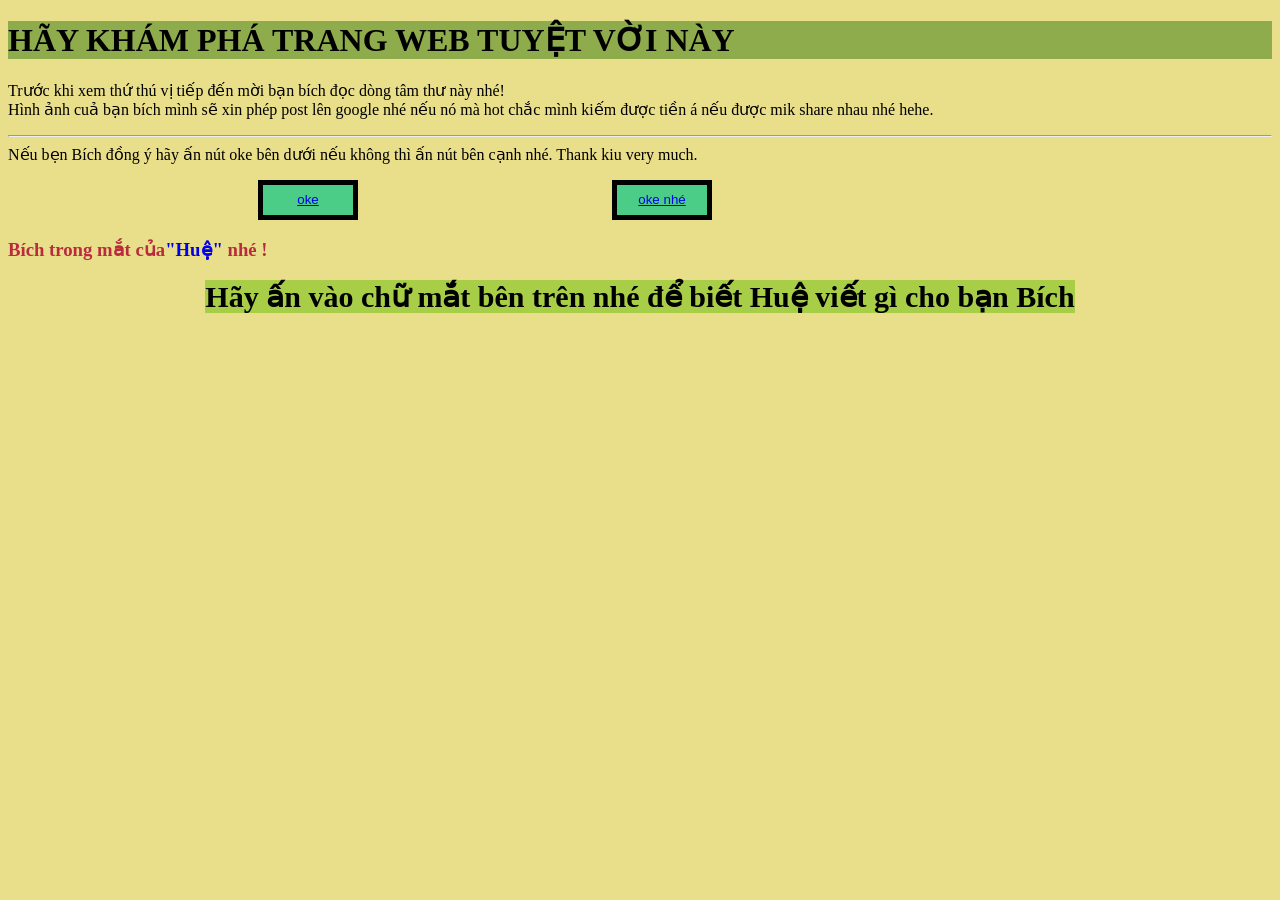
<file: index.html>
<!DOCTYPE html>
<html lang="en">
<head>
    <meta charset="UTF-8">
    <meta name="viewport" content="width=device-width, initial-scale=1.0">
    <title>Document</title>
    <link rel="stylesheet" href="tuhoc.css">
</head>
<body>
    <h1>HÃY KHÁM PHÁ TRANG WEB TUYỆT VỜI NÀY</h1>
    <p>Trước khi xem thứ thú vị tiếp đến mời bạn bích đọc dòng tâm thư này nhé!<br>
    Hình ảnh cuả bạn bích mình sẽ xin phép post lên google nhé nếu nó mà hot chắc mình kiếm được tiền á nếu được mik share nhau nhé hehe.<hr>
    Nếu bẹn Bích đồng ý hãy ấn nút oke bên dưới nếu không thì ấn nút bên cạnh nhé. Thank kiu very much.
    </p>
    <button><a href="anh_cua_bich.png">oke</a> </button>
    <button><a href="anh_cua_bich.png">oke nhé</a></button>
    <h3 class="infor_1">Bích trong mắt của<a href="inforbich.html" >"Huệ"</a> nhé !</h3>
    <p id="infor_2"><b>Hãy ấn vào chữ mắt bên trên nhé để biết Huệ viết gì cho bạn Bích</b></p>
    
   
</body>
</html>
</file>
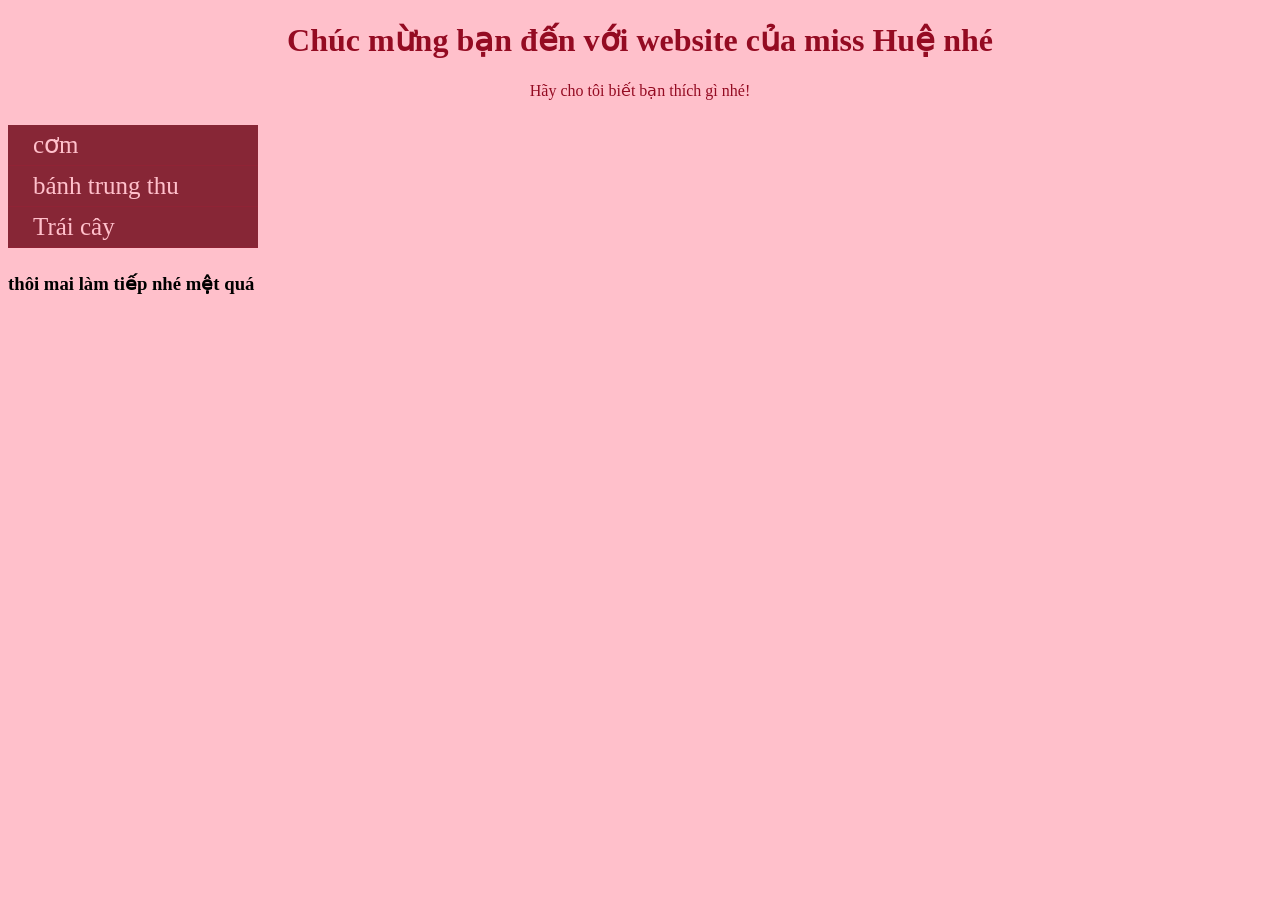
<file: inforbich.html>
<!DOCTYPE html>
<html lang="en">
<head>
    <meta charset="UTF-8">
    <meta name="viewport" content="width=device-width, initial-scale=1.0">
    <title>Document</title>
    <link rel="stylesheet" href="file_2.css">
    
</head>
<body>
    <div id="header">
        <h1>Chúc mừng bạn đến với website của miss Huệ nhé</h1>
        <p>Hãy cho tôi biết bạn thích gì nhé!</p>
    </div>
    <div id="content">
        <ul class="">
            <li >cơm
                <ul class="com">
                <li><a href="com_tragn.jpg"> <img src="com_trang.jpg">cơm trắng</a></li>
                <li><a href="com_nep.jpg"><img src="com_nep.jpg">cơm nếp</a></li>
                <li><a href="com_deo.jpg"><img src="com_deo.jpg">cơm sống</a></li>
                </ul>
            </li>
            <li >bánh trung thu
                <ul class="banh">
                    <li><a href="thap_cam.webp"><img src="thap_cam.webp">Nhân thập cẩm</a></li>
                    <li><a href="matcha.jpg"><img src="matcha.jpg">Nhân đậu xanh matcha lát tê</a></li>
                    <li><a href="dau_xanh.jpg"><img src="dau_xanh.jpg">Nhân cốm dừa</a></li>
                    <li><a href="trung_muoi.jpg"><img src="trung_muoi.jpg">Nhân trứng muối xì dầu</a></li>
                </ul>
            </li> 
            <li>Trái cây
                <ul class="juice">
                    <li><a href="">Quả bơ</a></li>
                    <li><a href="">Quả dưa bở</a></li>
                    <li><a href="">Huệ thích hồng giòn nhé</a></li>
                    <li><a href="">Trứng gà</a></li>
                </ul>
            </li>
        </ul>
    </div>
    <div id="footer">
        <h3>thôi mai làm tiếp nhé mệt quá</h3>

    </div>
</body>
</html>
</file>
<file: tuhoc.css>
body{
    background-color: rgb(233, 222, 138);
}
h1{
    background-color: rgb(143, 172, 76);
}
.infor_1 {
    color: rgb(185, 44, 63);
    list-style-type: none;
    
}
h3 a {
    text-decoration: none;
    
}
#infor_2 {
    text-align: center;
}
button{
    background-color: rgb(75, 205, 136);
    width: 100px;
    height: 40px;
    margin-left: 250px;
    border: 5px solid
}
button:active{
    background-color: pink;
    color: rgb(98, 96, 137);
}
p b {
    background-color: rgb(168, 206, 72);
    font-size: 30px;
}
</file>
<file: file_2.css>
body{
    background-color: pink;
}
#header {
    color: rgb(148, 11, 34);
    text-align: center;
}
/* hết heard*/

#content{
    color: pink;
}

#content ul{
    list-style-type: none;
    font-size: 25px;
    padding: 0;
    text-align: center;
    text-align: left;
    width: 250px;
    background-color: rgb(135, 38, 54);
}
#content li{
    padding: 0 1em;
   border-bottom: 1px solid rgb(144, 35, 53);
   line-height: 40px;
   height: 40px;
}
#content li a{
    text-decoration: none;
   
}
#content li:hover{
    background-color: rgb(166, 103, 114);
    
}
#content .com, .banh, .juice{
    display: none;
}
#content li:hover .com, .banh, .juice{
    display: block;
    position: absolute;
    left: 250px;
    top: 0;
    background-color: rgb(231, 49, 79);
}
#content  .banh, .juice{
    display: none;
}
#content li:hover .banh, .juice{
    display: block;
    position: absolute;
    left: 250px;
    top: 0;
    background-color: rgb(209, 56, 82);
}
#content   .juice{
    display: none;
}
#content li:hover .juice{
    display: block;
    position: absolute;
    left: 250px;
    top: 0;
    background-color: rgb(215, 26, 58);
}
#content ul li{
    position: relative;
}
</file>
